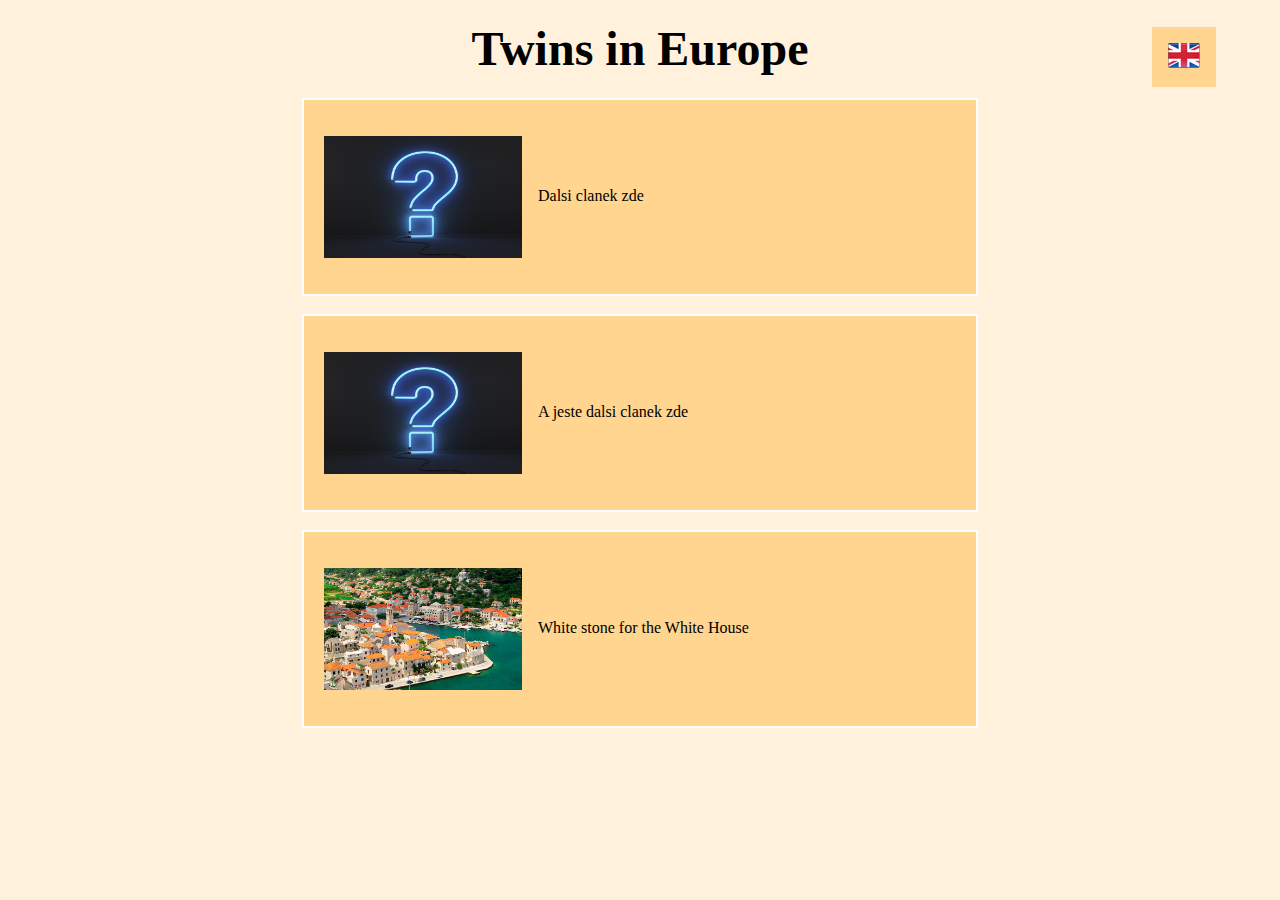
<file: index.html>
<!DOCTYPE html>
<html>
        <head>
                <link href="mystyle.css" rel="stylesheet" type="text/css">
                <meta charset="UTF-8">
                <title>
                        Twins in Europe
                </title>
                <meta content="width=device-width" name="viewport">
        </head>
        <body bgcolor="#fff1db">
                <div class="wrap"></div>
                <meta content="Hello, my name is Adam Huk. I am a it stundents who travells a lot, so here are my experiences from travelling." name="description">
                <p></p>
                <center>
                        <h1>
                                <font size="34">Twins in Europe</font>
                        </h1>
                </center>
                <p></p>
                <div class="dropdown">
                        <img src="images/eng.png">
                        <div class="dropdown-content">
                                <a href="fr.html"><img src="images/fr.png"></a> 
                                <a href="de.html"><img src="images/de.png"></a>
                        </div>
                </div>
                <div class="box2">
                        <p>
                                <img alt="" height="122" src="http://hukadam7144.github.io/website/articles/dalsi/int.jpg" style="vertical-align:middle" width="198">&nbsp;&nbsp;&nbsp;&nbspDalsi
                                clanek zde
                        </p>
                </div><br>
                <div class="box3">
                        <p>
                                <img alt="" height="122" src="http://hukadam7144.github.io/website/articles/dalsi/int.jpg" style="vertical-align:middle" width="198">&nbsp;&nbsp;&nbsp;&nbspA jeste
                                dalsi clanek zde
                        </p>
                </div><br>
                <a href="articles/whitestone/white-house-eng.html">
                <div class="box1">
                        <p>
                                <img alt="" height="122" src="http://hukadam7144.github.io/website/articles/whitestone/dp.jpg" style="vertical-align:middle" width="198">&nbsp;&nbsp;&nbsp;&nbspWhite
                                stone for the White House
                        </p>
                </div></a>
        </body>
</html>
</file>
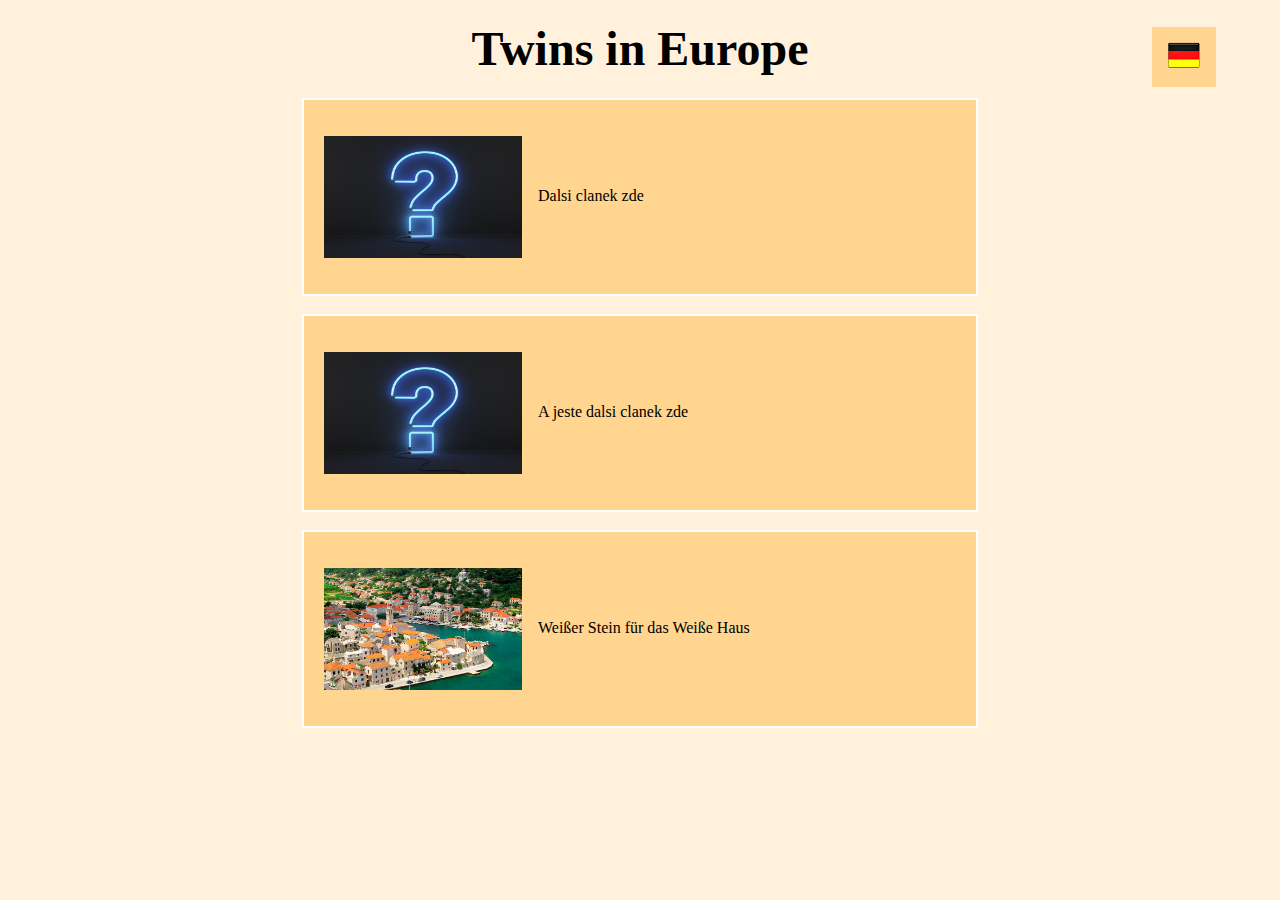
<file: de.html>
<!DOCTYPE html>
<html>
        <head>
                <link href="mystyle.css" rel="stylesheet" type="text/css">
                <meta charset="UTF-8">
                <title>
                        Twins in Europe
                </title>
                <meta content="width=device-width" name="viewport">
        </head>
        <body bgcolor="#fff1db">
                <div class="wrap"></div>
                <p></p>
                <center>
                        <h1>
                                <font size="34">Twins in Europe</font>
                        </h1>
                </center>
                <p></p>
                <div class="dropdown">
                        <img src="images/de.png">
                        <div class="dropdown-content">
                                <a href="index.html"><img src="images/eng.png"></a> 
                                <a href="fr.html"><img src="images/fr.png"></a>
                        </div>
                </div>
                <div class="box2">
                        <p>
                                <img alt="" height="122" src="http://hukadam7144.github.io/website/articles/dalsi/int.jpg" style="vertical-align:middle" width="198">&nbsp;&nbsp;&nbsp;&nbspDalsi
                                clanek zde
                        </p>
                </div><br>
                <div class="box3">
                        <p>
                                <img alt="" height="122" src="http://hukadam7144.github.io/website/articles/dalsi/int.jpg" style="vertical-align:middle" width="198">&nbsp;&nbsp;&nbsp;&nbspA jeste
                                dalsi clanek zde
                        </p>
                </div><br>
                <a href="articles/whitestone/white-house-de.html">
                <div class="box1">
                        <p>
                                <img alt="" height="122" src="http://hukadam7144.github.io/website/articles/whitestone/dp.jpg" style="vertical-align:middle" width="198">&nbsp;&nbsp;&nbsp;&nbspWeißer
                                Stein für das Weiße Haus
                        </p>
                </div></a>
        </body>
</html>
</file>
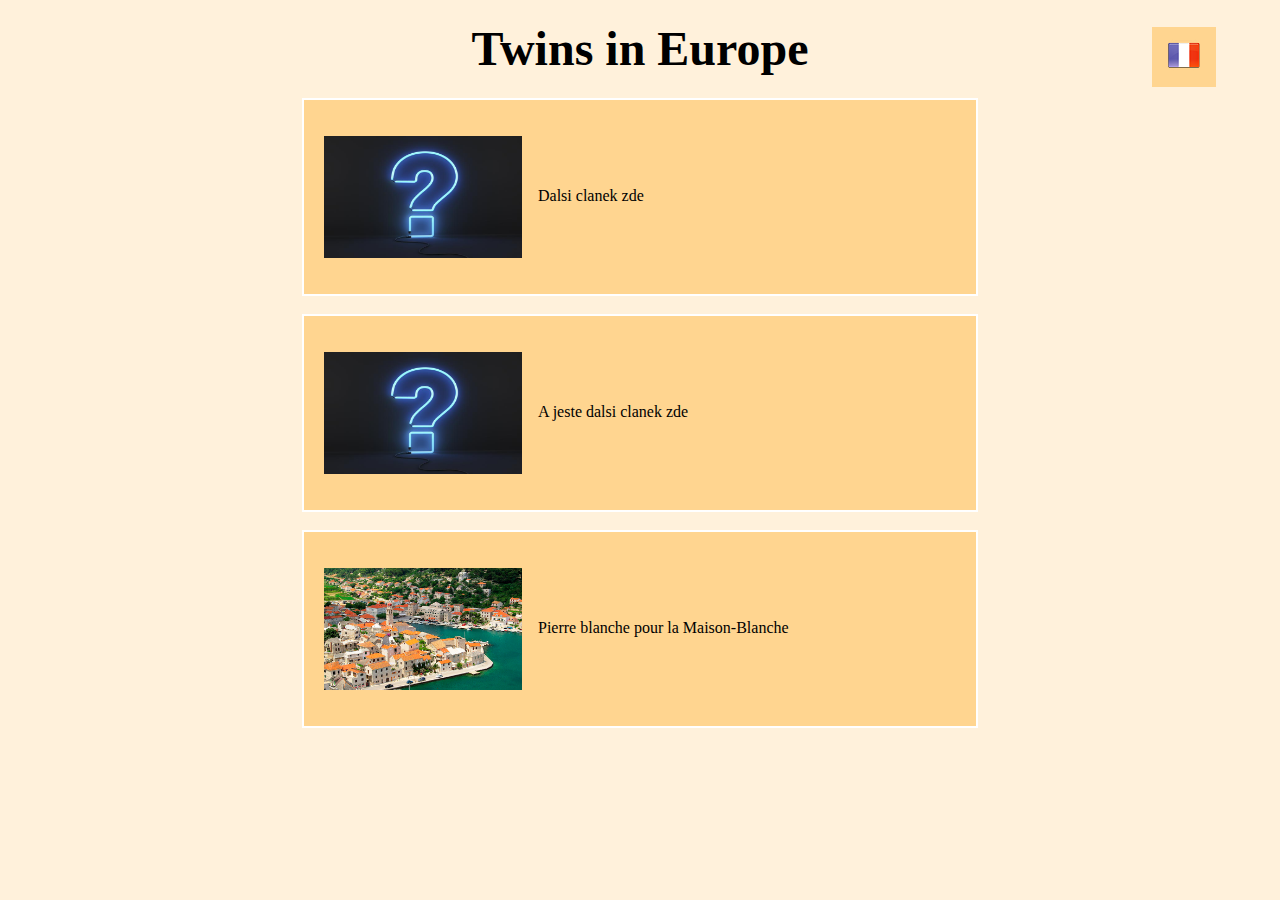
<file: fr.html>
<!DOCTYPE html>
<html>
        <head>
                <link href="mystyle.css" rel="stylesheet" type="text/css">
                <meta charset="UTF-8">
                <title>
                        Twins in Europe
                </title>
                <meta content="width=device-width" name="viewport">
        </head>
        <body bgcolor="#fff1db">
                <div class="wrap"></div>
                <p></p>
                <center>
                        <h1>
                                <font size="34">Twins in Europe</font>
                        </h1>
                </center>
                <p></p><div class="dropdown">
                        <img src="images/fr.png">
                        <div class="dropdown-content">
                                <a href="index.html"><img src="images/eng.png"></a> 
                                <a href="de.html"><img src="images/de.png"></a>
                        </div>
                </div>
                <div class="box2">
                        <p>
                                <img alt="" height="122" src="http://hukadam7144.github.io/website/articles/dalsi/int.jpg" style="vertical-align:middle" width="198">&nbsp;&nbsp;&nbsp;&nbspDalsi
                                clanek zde
                        </p>
                </div><br>
                <div class="box3">
                        <p>
                                <img alt="" height="122" src="http://hukadam7144.github.io/website/articles/dalsi/int.jpg" style="vertical-align:middle" width="198">&nbsp;&nbsp;&nbsp;&nbspA jeste
                                dalsi clanek zde
                        </p>
                </div><br>
                <a href="articles/whitestone/white-house-fr.html">
                <div class="box1">
                        <p>
                                <img alt="" height="122" src="http://hukadam7144.github.io/website/articles/whitestone/dp.jpg" style="vertical-align:middle" width="198">&nbsp;&nbsp;&nbsp;&nbspPierre
                                blanche pour la Maison-Blanche
                        </p>
                </div></a>
        </body>
</html>
</file>
<file: mystyle.css>
/* Tablet Landscape */
@media screen and (max-width: 1060px) {
    #primary { width:67%; }
    #secondary { width:30%; margin-left:3%;}
}
/* Tabled Portrait */
@media screen and (max-width: 768px) {
    #primary { width:100%; }
    #secondary { width:100%; margin:0; border:none; }
}
.box1 {
    margin: auto;
    width: 50%;
    margin-left: auto;
    margin-right: auto;
    background-color: #FFD590;
    padding: 20px;
    border: 2px solid white;
}
a {
    color: black;
    text-decoration: none
}
.box2 {
    margin: auto;
    width: 50%;
    margin-left: auto;
    margin-right: auto;
    background-color: #FFD590;
    padding: 20px;
    border: 2px solid white;
}
.box3 {
    margin: auto;
    width: 50%;
    margin-left: auto;
    margin-right: auto;
    background-color: #FFD590;
    padding: 20px;
    border: 2px solid white;
}
img { max-width: 100%; }
/* Dropdown Button */
.dropbtn {
    background-color: #FFD590;
    color: white;
    padding: 16px;
    font-size: 16px;
    border: none;
    cursor: pointer;
}

/* The container <div> - needed to position the dropdown content */
.dropdown {
    position: absolute;
    TOP:3%; 
    LEFT:90%;
    background-color: #FFD590;
    padding: 12px 16px;
    
}

/* Dropdown Content (Hidden by Default) */
.dropdown-content {
    display: none;
    position: absolute;
    right: 0;
    background-color: #FFD590;
    min-width: 60px;
    box-shadow: 0px 8px 16px 0px rgba(0,0,0,0.2);
}

/* Links inside the dropdown */
.dropdown-content a {
    color: black;
    padding: 12px 16px;
    text-decoration: none;
    display: block;
}

/* Change color of dropdown links on hover */
.dropdown-content a:hover {background-color:#ffb133;}

/* Show the dropdown menu on hover */
.dropdown:hover .dropdown-content {
    display: block;
}

/* Change the background color of the dropdown button when the dropdown content is shown */
.dropdown:hover .dropbtn {
    background-color: #ffb133;
}
</file>
